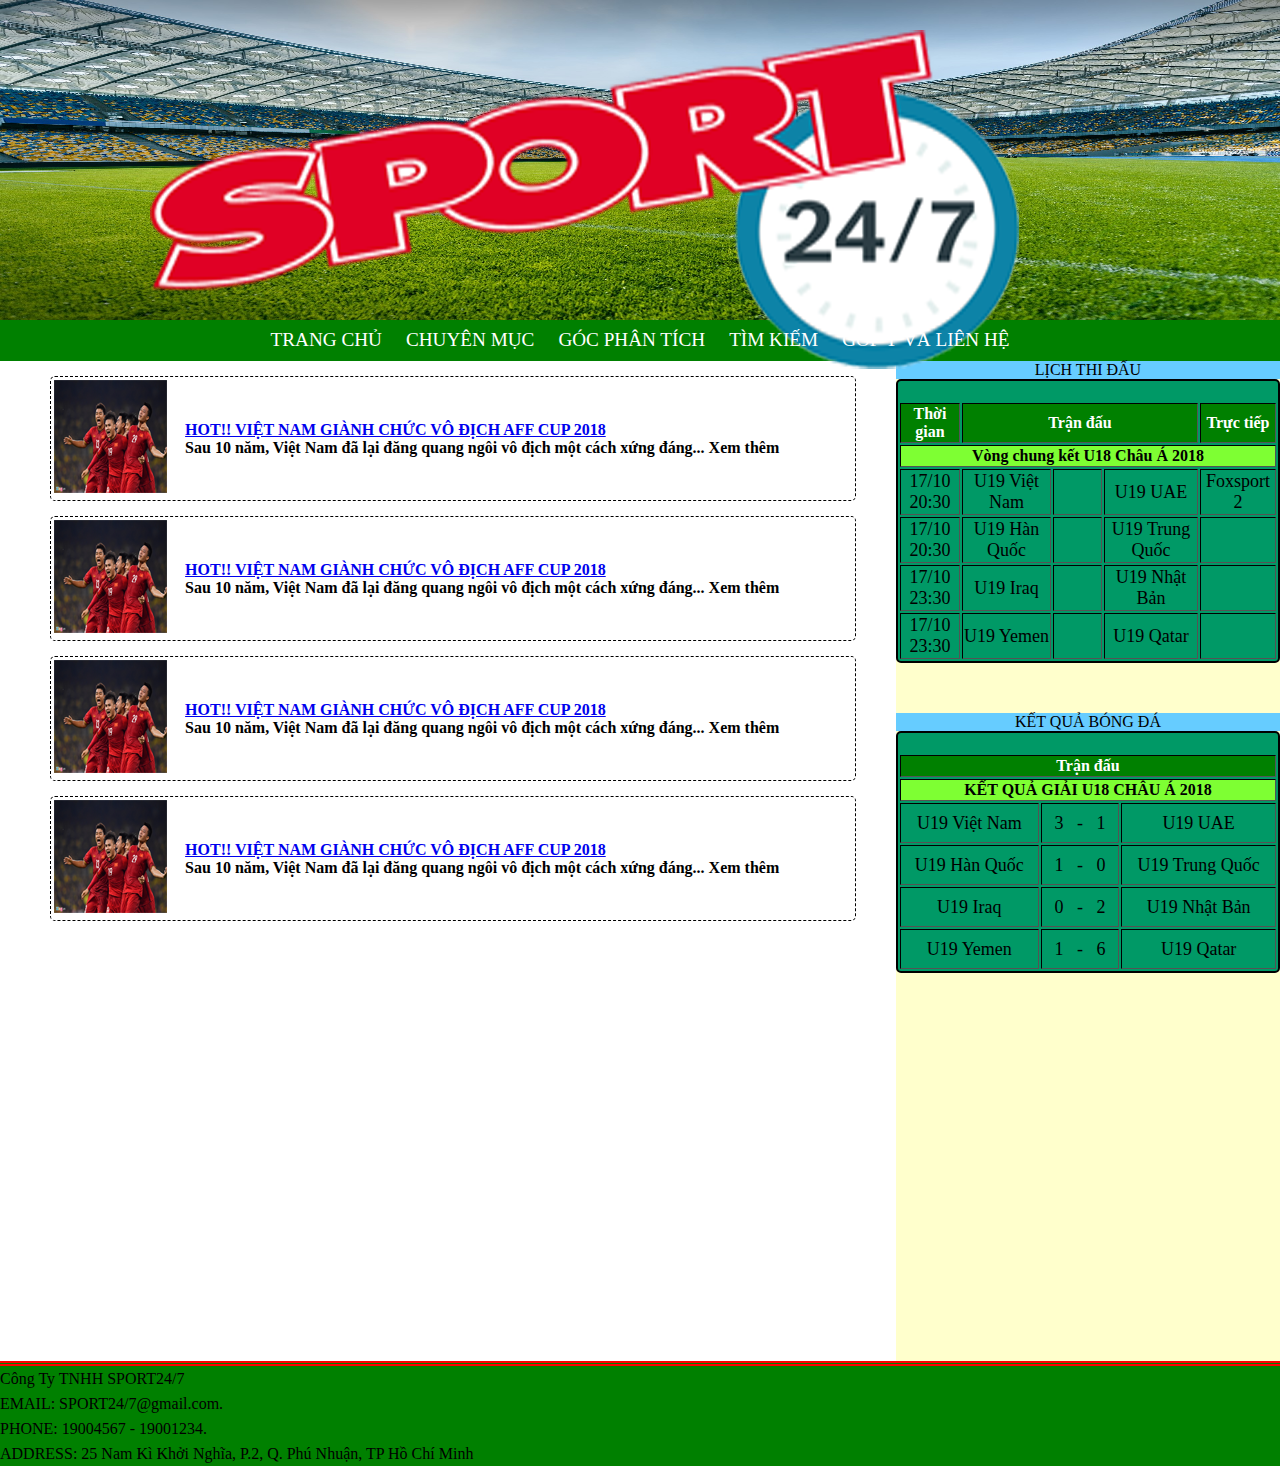
<file: Bongdapage.html>
<!DOCTYPE html>
<html>
<div class="container">
	<meta charset="utf-8">
	<link rel="stylesheet" type="text/css" href="layout.css">
<head>
	<title>Trang Thể Thao SPORT24/7</title>
</head>
<body>
	<header>
		<div class="company">
			<img src="abc1.png">
		</div>
	</header>
	<nav>
		<div class="menu">
			<ul>
				<li><a href="index.html">TRANG CHỦ</a></li>
				<li><a href="">CHUYÊN MỤC</a>
					<ul>
						<li><a href="bongdapage.html">BÓNG ĐÁ</a></li>
						<li><a href="#">BÓNG RỔ</a></li>
						<li><a href="#">TENNIS</a></li>
						<li><a href="#">THỂ THAO TỔNG HỢP</a></li>
					</ul>
				</li>
				<li><a href="">GÓC PHÂN TÍCH</a>
					<ul>
						<li><a href="#">CHIẾN THUẬT</a></li>
						<li><a href="#">TIN CHUYỂN NHƯỢNG</a></li>
						<li><a href="#">HẬU TRƯỜNG</a></li>
					</ul>
				</li>
				<li><a href="">TÌM KIẾM</a></li>
				<li><a href="">GÓP Ý VÀ LIÊN HỆ</a></li>
			</ul>
		</div>
	</nav>
	<article>
		<div class="col-26">
			<table class="thethao">
				<tr>
					<th><img src="vn1.png"></th>
					<TH><a href="#">HOT!! VIỆT NAM GIÀNH CHỨC VÔ ĐỊCH AFF CUP 2018</a>
						<br>
					Sau 10 năm, Việt Nam đã lại đăng quang ngôi vô địch một cách xứng đáng... Xem thêm</TH>

				</tr>
			</table>
		</div>
		<div class="col-26">
			<table class="thethao">
				<tr>
					<th><img src="vn1.png"></th>
					<TH><a href="#">HOT!! VIỆT NAM GIÀNH CHỨC VÔ ĐỊCH AFF CUP 2018</a>
						<br>
					Sau 10 năm, Việt Nam đã lại đăng quang ngôi vô địch một cách xứng đáng... Xem thêm</TH>

				</tr>
			</table>
		</div>
		<div class="col-26">
			<table class="thethao">
				<tr>
					<th><img src="vn1.png"></th>
					<TH><a href="#">HOT!! VIỆT NAM GIÀNH CHỨC VÔ ĐỊCH AFF CUP 2018</a>
						<br>
					Sau 10 năm, Việt Nam đã lại đăng quang ngôi vô địch một cách xứng đáng... Xem thêm</TH>

				</tr>
			</table>
		</div>
		<div class="col-26">
			<table class="thethao">
				<tr>
					<th><img src="vn1.png"></th>
					<TH><a href="#">HOT!! VIỆT NAM GIÀNH CHỨC VÔ ĐỊCH AFF CUP 2018</a>
						<br>
					Sau 10 năm, Việt Nam đã lại đăng quang ngôi vô địch một cách xứng đáng... Xem thêm</TH>

				</tr>
			</table>
		</div>
	</article>
	<aside>
		<div class="tieude2">
			LỊCH THI ĐẤU
		</div>
		<table class="lich" border="1">
		<tr class="head1">
			<th>Thời gian</th>
			<th colspan="3">Trận đấu</th>
			<th>Trực tiếp</th>
		</tr>
		<tr class="tieude1">
			<th colspan="5">Vòng chung kết U18 Châu Á 2018</th>
		</tr>
		<tr class="body1">
			<td>17/10 <br> 20:30</td>
			<td>U19 Việt Nam</td>
			<td>&nbsp;&nbsp;&nbsp;&nbsp;&nbsp;&nbsp;&nbsp;&nbsp;&nbsp;&nbsp;</td>
			<td>U19 UAE</td>
			<td>Foxsport 2</td>
		</tr>
		<tr class="body1">
			<td>17/10 <br> 20:30</td>
			<td>U19 Hàn Quốc</td>
			<td>&nbsp;&nbsp;&nbsp;&nbsp;&nbsp;&nbsp;&nbsp;&nbsp;&nbsp;&nbsp;</td>
			<td>U19 Trung Quốc</td>
			<td></td>
		</tr>
		<tr class="body1">
			<td>17/10 <br> 23:30</td>
			<td>U19 Iraq</td>
			<td>&nbsp;&nbsp;&nbsp;&nbsp;&nbsp;&nbsp;&nbsp;&nbsp;&nbsp;&nbsp;</td>
			<td>U19 Nhật Bản</td>
			<td></td>
		</tr>
		<tr class="body1">
			<td>17/10 <br> 23:30</td>
			<td>U19 Yemen</td>
			<td>&nbsp;&nbsp;&nbsp;&nbsp;&nbsp;&nbsp;&nbsp;&nbsp;&nbsp;&nbsp;</td>
			<td>U19 Qatar</td>
			<td></td>
		</tr>
	</table>
	<div class="bangthidau">
		<div class="tieude2">
			KẾT QUẢ BÓNG ĐÁ
		</div>
				<table class="lich" border="1">
		<tr class="head1">
			<th colspan="3">Trận đấu</th>
		</tr>
		<tr class="tieude1">
			<th colspan="5">KẾT QUẢ GIẢI U18 CHÂU Á 2018</th>
		</tr>
		<tr class="body1">
			<td>U19 Việt Nam</td>
			<td>&nbsp;3&nbsp;&nbsp;&nbsp;-&nbsp;&nbsp;&nbsp;1&nbsp;</td>
			<td>U19 UAE</td>
		</tr>
		<tr class="body1">
			<td>U19 Hàn Quốc</td>
			<td>&nbsp;1&nbsp;&nbsp;&nbsp;-&nbsp;&nbsp;&nbsp;0&nbsp;</td>
			<td>U19 Trung Quốc</td>
		</tr>
		<tr class="body1">
			<td>U19 Iraq</td>
			<td>&nbsp;0&nbsp;&nbsp;&nbsp;-&nbsp;&nbsp;&nbsp;2&nbsp;</td>
			<td>U19 Nhật Bản</td>
		</tr>
		<tr class="body1">
			<td>U19 Yemen</td>
			<td>&nbsp;1&nbsp;&nbsp;&nbsp;-&nbsp;&nbsp;&nbsp;6&nbsp;</td>
			<td>U19 Qatar</td>
		</tr>
	</table>
	</div>

	</aside>
</body>
<footer>
	Công Ty TNHH SPORT24/7<br>
	EMAIL: SPORT24/7@gmail.com.<br>
	PHONE: 19004567 - 19001234.<br>
	ADDRESS: 25 Nam Kì Khởi Nghĩa, P.2, Q. Phú Nhuận, TP Hồ Chí Minh
</footer>
</html>
</file>
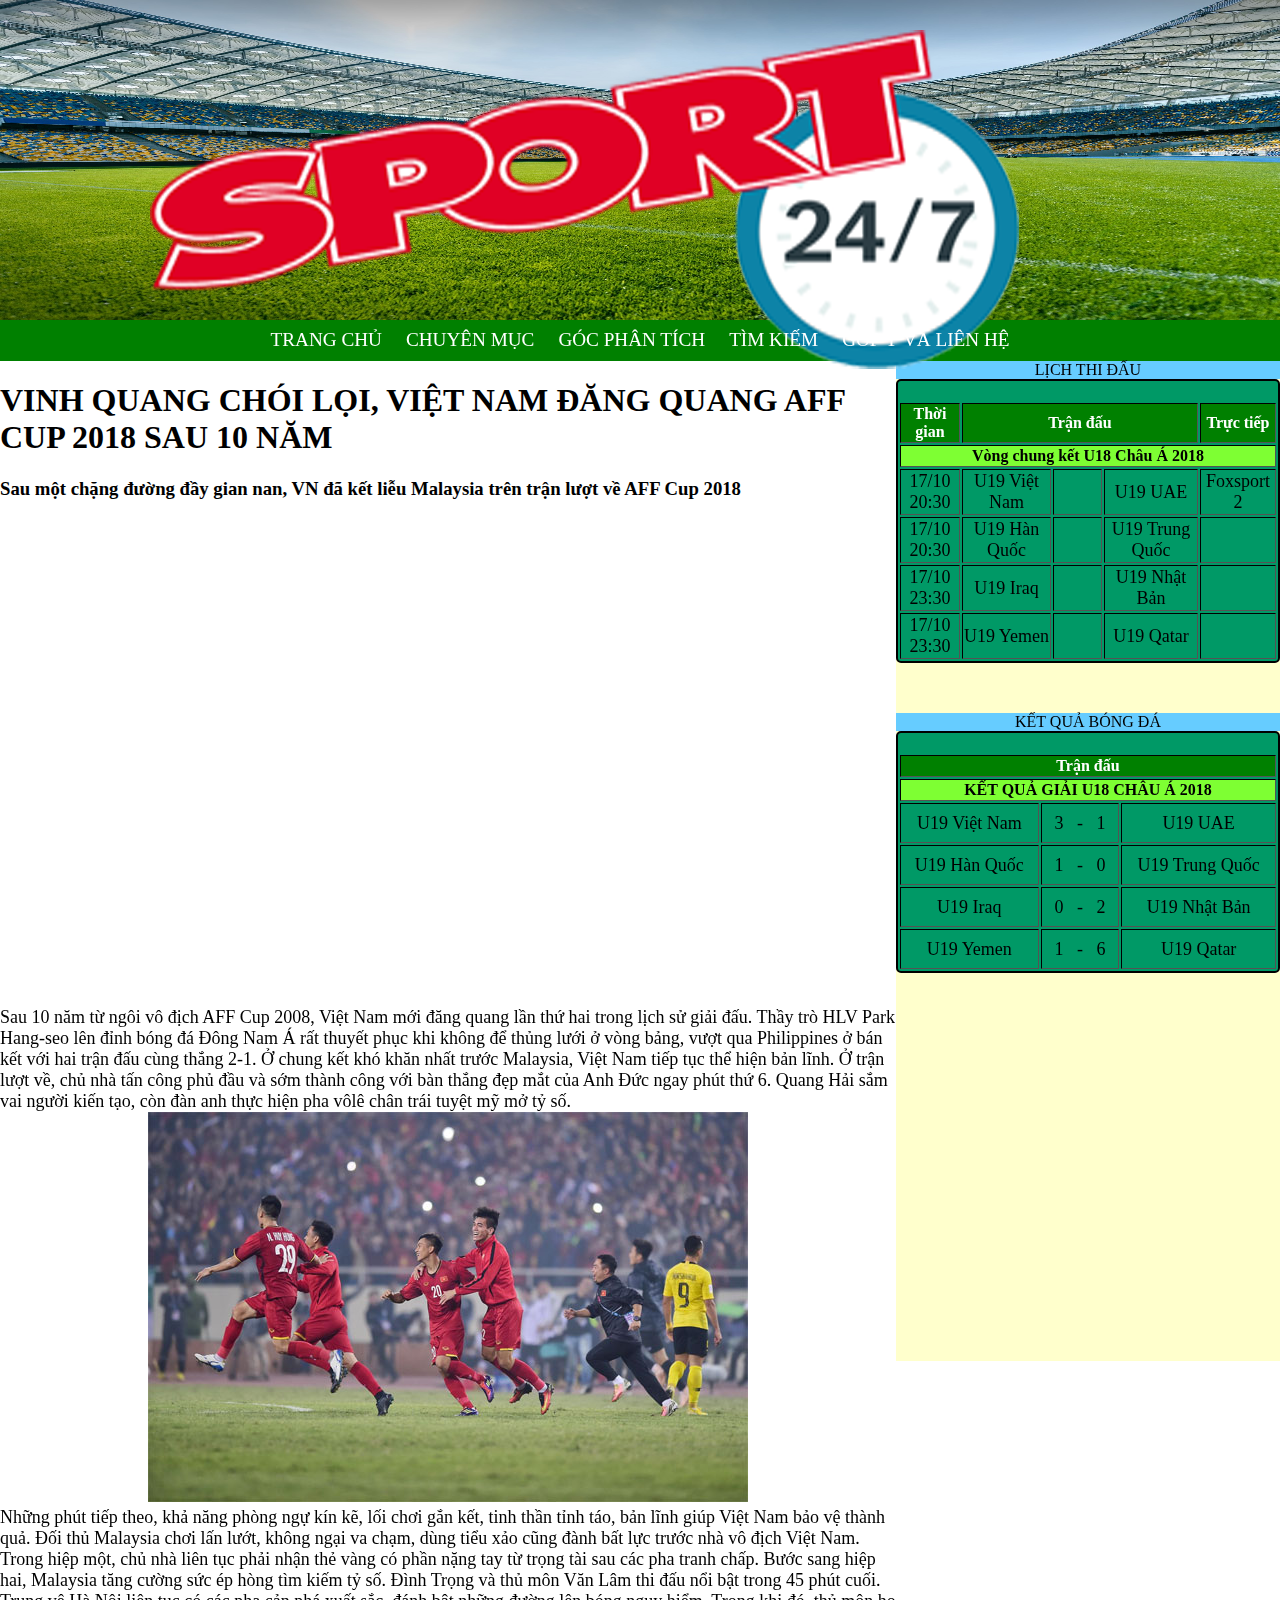
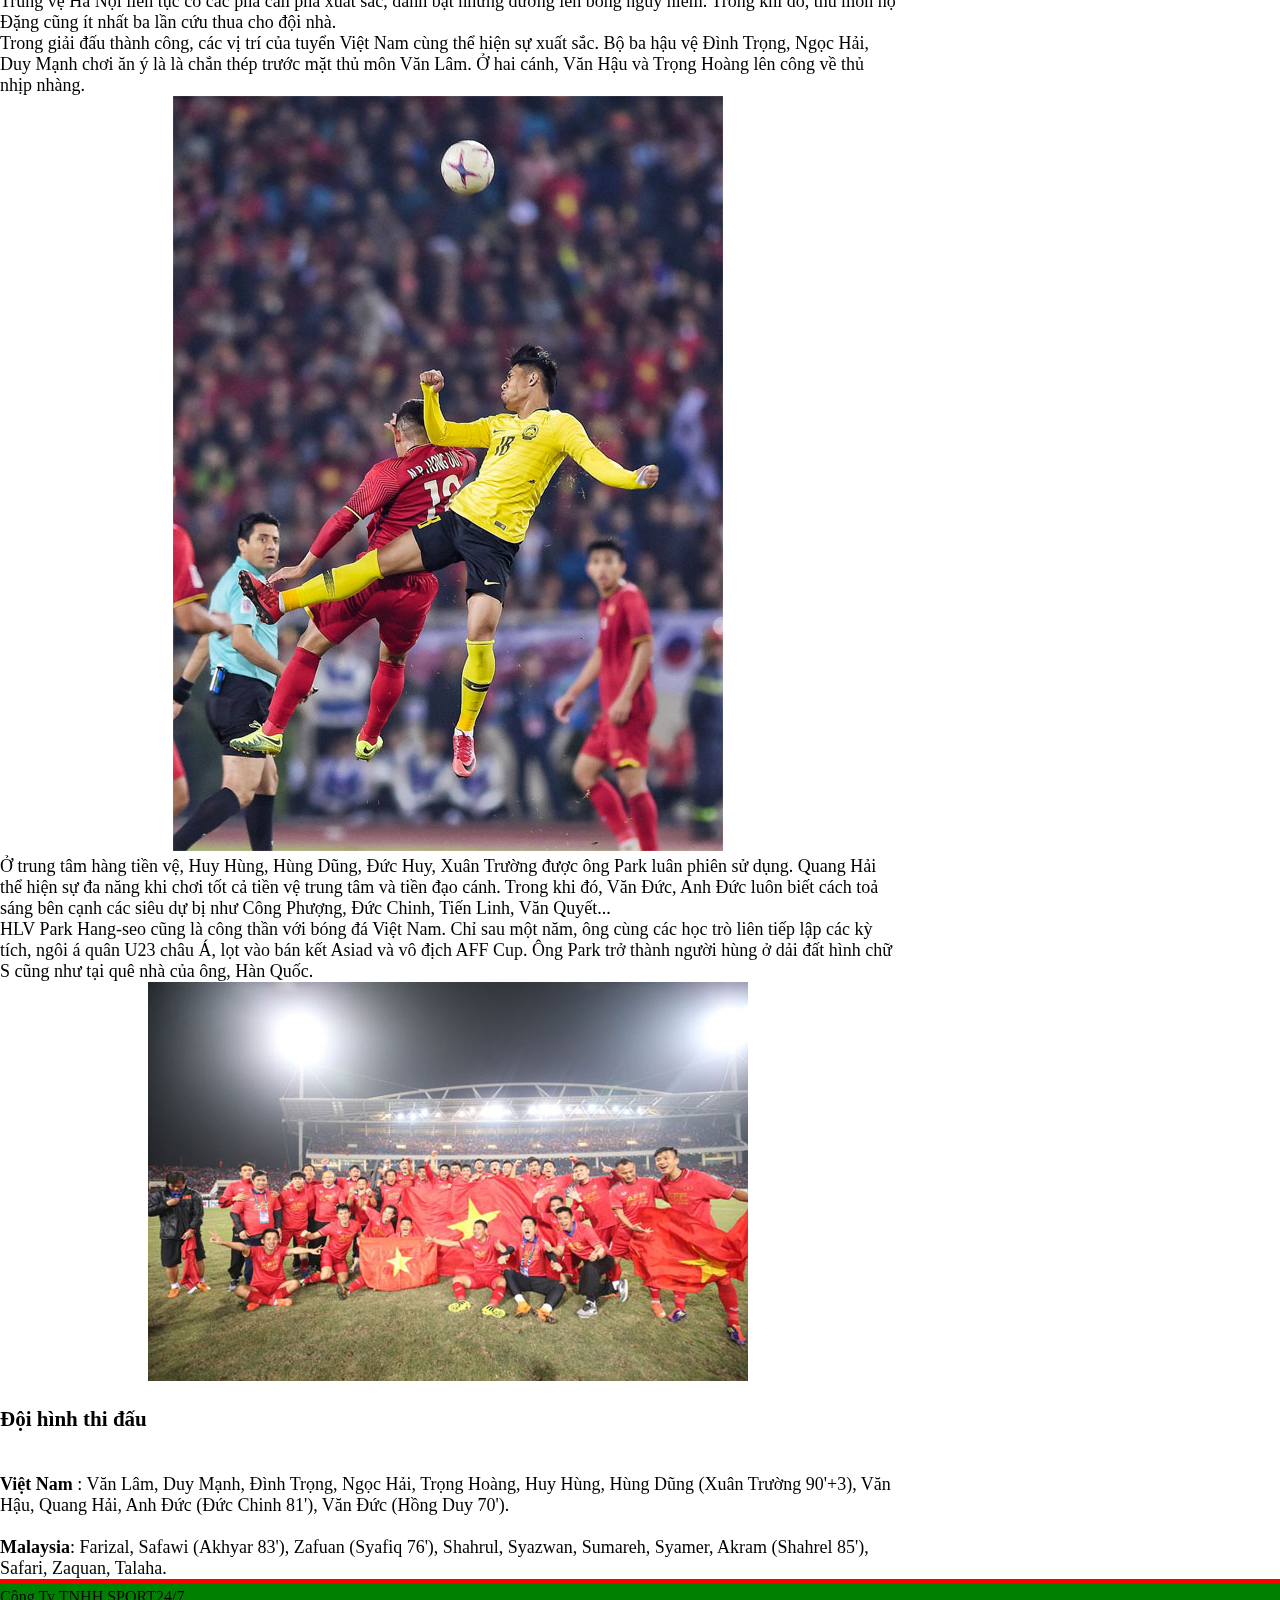
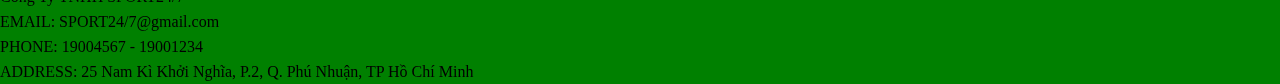
<file: news.html>
<!DOCTYPE html>
<div class="container">
	<meta charset="utf-8">
	<link rel="stylesheet" type="text/css" href="layout.css">
<head>
	<title>Trang Thể Thao SPORT24/7</title>
</head>
<body>
	<header>
		<div class="company">
			<img src="abc1.png">
		</div>
	</header>
	<nav>
		<div class="menu">
			<ul>
				<li><a href="index.html">TRANG CHỦ</a></li>
				<li><a href="">CHUYÊN MỤC</a>
					<ul>
						<li><a href="bongdapage.html">BÓNG ĐÁ</a></li>
						<li><a href="#">BÓNG RỔ</a></li>
						<li><a href="#">TENNIS</a></li>
						<li><a href="#">THỂ THAO TỔNG HỢP</a></li>
					</ul>
				</li>
				<li><a href="">GÓC PHÂN TÍCH</a>
					<ul>
						<li><a href="#">CHIẾN THUẬT</a></li>
						<li><a href="#">TIN CHUYỂN NHƯỢNG</a></li>
						<li><a href="#">HẬU TRƯỜNG</a></li>
					</ul>
				</li>
				<li><a href="">TÌM KIẾM</a></li>
				<li><a href="">GÓP Ý VÀ LIÊN HỆ</a></li>
			</ul>
		</div>
	</nav>
	<article>
		<div class="baiviet">
			<div class="tieudenews">
				<h1>VINH QUANG CHÓI LỌI, VIỆT NAM ĐĂNG QUANG AFF CUP 2018 SAU 10 NĂM</h1>
			</div>
			<div class="modau">
				<h3>Sau một chặng đường đầy gian nan, VN đã kết liễu Malaysia trên trận lượt về AFF Cup 2018</h3>
			</div>
			<div class="noidung">
				<div class="video">
					<iframe width="859" height="483" src="https://www.youtube.com/embed/eX4NujVPtAE" frameborder="0" allow="accelerometer; autoplay; encrypted-media; gyroscope; picture-in-picture" allowfullscreen></iframe>
				</div>
				Sau 10 năm từ ngôi vô địch AFF Cup 2008, Việt Nam mới đăng quang lần thứ hai trong lịch sử giải đấu. Thầy trò HLV Park Hang-seo lên đỉnh bóng đá Đông Nam Á rất thuyết phục khi không để thủng lưới ở vòng bảng, vượt qua Philippines ở bán kết với hai trận đấu cùng thắng 2-1. Ở chung kết khó khăn nhất trước Malaysia, Việt Nam tiếp tục thể hiện bản lĩnh.
				Ở trận lượt về, chủ nhà tấn công phủ đầu và sớm thành công với bàn thắng đẹp mắt của Anh Đức ngay phút thứ 6. Quang Hải sắm vai người kiến tạo, còn đàn anh thực hiện pha vôlê chân trái tuyệt mỹ mở tỷ số.<br>
				<div class="hinh">
				<img src="vn2.jpg"><br>
				</div>
				Những phút tiếp theo, khả năng phòng ngự kín kẽ, lối chơi gắn kết, tinh thần tỉnh táo, bản lĩnh giúp Việt Nam bảo vệ thành quả. Đối thủ Malaysia chơi lấn lướt, không ngại va chạm, dùng tiểu xảo cũng đành bất lực trước nhà vô địch Việt Nam.<br>

				Trong hiệp một, chủ nhà liên tục phải nhận thẻ vàng có phần nặng tay từ trọng tài sau các pha tranh chấp. Bước sang hiệp hai, Malaysia tăng cường sức ép hòng tìm kiếm tỷ số. Đình Trọng và thủ môn Văn Lâm thi đấu nổi bật trong 45 phút cuối.<br>

				Trung vệ Hà Nội liên tục có các pha cản phá xuất sắc, đánh bật những đường lên bóng nguy hiểm. Trong khi đó, thủ môn họ Đặng cũng ít nhất ba lần cứu thua cho đội nhà. <br>
				Trong giải đấu thành công, các vị trí của tuyển Việt Nam cùng thể hiện sự xuất sắc. Bộ ba hậu vệ Đình Trọng, Ngọc Hải, Duy Mạnh chơi ăn ý là là chắn thép trước mặt thủ môn Văn Lâm. Ở hai cánh, Văn Hậu và Trọng Hoàng lên công về thủ nhịp nhàng. <br>
				<div class="hinh">
				<img src="vn6.jpg"><br>
				</div>
				Ở trung tâm hàng tiền vệ, Huy Hùng, Hùng Dũng, Đức Huy, Xuân Trường được ông Park luân phiên sử dụng. Quang Hải thể hiện sự đa năng khi chơi tốt cả tiền vệ trung tâm và tiền đạo cánh. Trong khi đó, Văn Đức, Anh Đức luôn biết cách toả sáng bên cạnh các siêu dự bị như Công Phượng, Đức Chinh, Tiến Linh, Văn Quyết...<br>
				HLV Park Hang-seo cũng là công thần với bóng đá Việt Nam. Chỉ sau một năm, ông cùng các học trò liên tiếp lập các kỳ tích, ngôi á quân U23 châu Á, lọt vào bán kết Asiad và vô địch AFF Cup. Ông Park trở thành người hùng ở dải đất hình chữ S cũng như tại quê nhà của ông, Hàn Quốc.<br>
				<div class="hinh">
				<img src="vn3.jpg"><br>
				</div>
				<h3>Đội hình thi đấu</h3><br>
				<strong>Việt Nam</strong> : Văn Lâm, Duy Mạnh, Đình Trọng, Ngọc Hải, Trọng Hoàng, Huy Hùng, Hùng Dũng (Xuân Trường 90'+3), Văn Hậu, Quang Hải, Anh Đức (Đức Chinh 81'), Văn Đức (Hồng Duy 70').<br>
				<br>
				<strong>Malaysia</strong>: Farizal, Safawi (Akhyar 83'), Zafuan (Syafiq 76'), Shahrul, Syazwan, Sumareh, Syamer, Akram (Shahrel 85'), Safari, Zaquan, Talaha.
			</div>
	
	</article>
	<aside>
		<div class="tieude2">
			LỊCH THI ĐẤU
		</div>
		<table class="lich" border="1">
		<tr class="head1">
			<th>Thời gian</th>
			<th colspan="3">Trận đấu</th>
			<th>Trực tiếp</th>
		</tr>
		<tr class="tieude1">
			<th colspan="5">Vòng chung kết U18 Châu Á 2018</th>
		</tr>
		<tr class="body1">
			<td>17/10 <br> 20:30</td>
			<td>U19 Việt Nam</td>
			<td>&nbsp;&nbsp;&nbsp;&nbsp;&nbsp;&nbsp;&nbsp;&nbsp;&nbsp;&nbsp;</td>
			<td>U19 UAE</td>
			<td>Foxsport 2</td>
		</tr>
		<tr class="body1">
			<td>17/10 <br> 20:30</td>
			<td>U19 Hàn Quốc</td>
			<td>&nbsp;&nbsp;&nbsp;&nbsp;&nbsp;&nbsp;&nbsp;&nbsp;&nbsp;&nbsp;</td>
			<td>U19 Trung Quốc</td>
			<td></td>
		</tr>
		<tr class="body1">
			<td>17/10 <br> 23:30</td>
			<td>U19 Iraq</td>
			<td>&nbsp;&nbsp;&nbsp;&nbsp;&nbsp;&nbsp;&nbsp;&nbsp;&nbsp;&nbsp;</td>
			<td>U19 Nhật Bản</td>
			<td></td>
		</tr>
		<tr class="body1">
			<td>17/10 <br> 23:30</td>
			<td>U19 Yemen</td>
			<td>&nbsp;&nbsp;&nbsp;&nbsp;&nbsp;&nbsp;&nbsp;&nbsp;&nbsp;&nbsp;</td>
			<td>U19 Qatar</td>
			<td></td>
		</tr>
	</table>
	<div class="bangthidau">
		<div class="tieude2">
			KẾT QUẢ BÓNG ĐÁ
		</div>
				<table class="lich" border="1">
		<tr class="head1">
			<th colspan="3">Trận đấu</th>
		</tr>
		<tr class="tieude1">
			<th colspan="5">KẾT QUẢ GIẢI U18 CHÂU Á 2018</th>
		</tr>
		<tr class="body1">
			<td>U19 Việt Nam</td>
			<td>&nbsp;3&nbsp;&nbsp;&nbsp;-&nbsp;&nbsp;&nbsp;1&nbsp;</td>
			<td>U19 UAE</td>
		</tr>
		<tr class="body1">
			<td>U19 Hàn Quốc</td>
			<td>&nbsp;1&nbsp;&nbsp;&nbsp;-&nbsp;&nbsp;&nbsp;0&nbsp;</td>
			<td>U19 Trung Quốc</td>
		</tr>
		<tr class="body1">
			<td>U19 Iraq</td>
			<td>&nbsp;0&nbsp;&nbsp;&nbsp;-&nbsp;&nbsp;&nbsp;2&nbsp;</td>
			<td>U19 Nhật Bản</td>
		</tr>
		<tr class="body1">
			<td>U19 Yemen</td>
			<td>&nbsp;1&nbsp;&nbsp;&nbsp;-&nbsp;&nbsp;&nbsp;6&nbsp;</td>
			<td>U19 Qatar</td>
		</tr>
	</table>
	</div>
	</aside>
</body>
<footer>
	Công Ty TNHH SPORT24/7<br>
	EMAIL: SPORT24/7@gmail.com<br>
	PHONE: 19004567 - 19001234<br>
	ADDRESS: 25 Nam Kì Khởi Nghĩa, P.2, Q. Phú Nhuận, TP Hồ Chí Minh
</footer>
</html>
</file>
<file: layout.css>
body{
	padding: 0px;
	margin: 0px;
}
.container{
	max-width: 1920px;
	height: 1000PX;
	margin: 0 auto;
	position: relative;
}
.container> header{
	position: relative;
	height/width =1/4;
	background-image: url("1.jpg");
	background-size: 100% 100%;
	height: 0px;
	padding-bottom: 25%;
}
.container> nav{
	line-height: 40px;
	background-color: green;
	color: white;
	text-align: left;
	font-variant: small-caps;
}
.container> article{
	min-height: 100%;
	width: 70%;
	background-color: white;
	float: left;
}
.container> aside{
	min-height: 100%;
	width: 30%;
	background-color: #FFFFCC;
	float: right;
}
.container>footer{
	border-top:5px double red;
	line-height:25px;
	background-color:green;
	text-align:left;
	font-variant:large;
	clear:both;
}
.container>nav>a{
	color:white;
	text-decoration:none;
	margin:0 10px;
}
.container>nav>a{
	color:yellow;
	text-decoration:underline;

}
iframe[name=page]{
	width: 100%;
	min-height: 400px;
}
.vmenu{
	padding: 0px;
	margin: 5px;
	list-style: none;
	border-radius: 3px;
	box-shadow: 0 0 2px gray;
}
.vmenu a{
	background-color: white;
	display: block;
	border-bottom: 1px dotted orangered;
	color: orangered;
	font-variant: small-caps;
	font-size: larger;
	text-decoration: none;
	padding: 8px 5px 8px 30px;
}
.vmenu a:hover{

	border-bottom: 1px dotted white;
	background-color: orangered;
	color: white;
	font-weight: bold;
}
.col-25{
	padding-top:15px; 
	width: 100%;
	float: left;
}
.news{
	border-radius: 10px;
	box-shadow: 0 0 5px gray;
	margin: 10px;
	padding: 10px;
	text-align: left;
	position: relative;
}
.top-right{
	position: absolute;
	top: 0px;
	right:0px;
	background-color: orangered;
	line-height: 20px;
	font-size: 20px;
}
.company{
	position: absolute;
	left: 100px;
	padding-top: 30px;

}
.menu>ul>li{
	display: inline-block;
	position: relative;
}
.menu>ul>li>a{
	display: block;
	text-decoration: none;
	font-variant: small-caps;
	font-size: larger;
	color: white;
	padding: 0 10px;
	line-height: 40px;
}
.menu>ul{
	padding: 0px;
	margin: 0px;
	list-style: none;
	border-radius: 3px;
	background-color: green;
	text-align: center;	
}
.menu>ul>li>a:hover{
	color: blue;
}
.menu ul ul{
	background-color: white;
	position: absolute;
	display: none;
	padding: 0px;
	margin: 0px;
	list-style: none;
	border-radius: 3px;
	width: 200px;
	box-shadow: 0 0 1px gray;

}
.menu ul ul a{
	color: green;
	display: block;
	line-height: 30px;
	text-decoration: none;
	font-variant: small-caps;
	font-size: large;
	padding: 0 10px;

}
.menu>ul>li:hover>ul{
	display: block;
	z-index: 1;
}
.menu ul ul a:hover{
	background-color: green;
	color: white;
}
table{
	width: 100%;
	border-radius: 5px;
	text-align: left;
	border: 2px solid black;
}
.tieude{
	background-color: #00FF00;
	color:white;
	text-align: center;
}
.col-26{
	padding-top:15px; 
	width: 90%;
	padding-left: 50px;
	float: left;
}
.thethao{
	border: dashed;
	border-width: 1px;
	text-align: left; 
}
.head1{
	background:green;
	color: white;
	text-align: center;
}
.tieude1{
	background: #7EFF33;
	color: black;
	max-width: 100%;
	text-align: center;
}
.lich{
	width: 100%;
	height: 100%;
	background-color: #009966;
	padding-top: 20px;
}
.body1{
	width: 30px;
	height: 40px;
	text-align: center;
	font-size: large;
}
.bangthidau{
	padding-top: 50px;
}
.tieude2{
	background: #66CCFF;
	color: black;
	max-width: 100%;
	text-align: center;
}
.newsbongro{
	border-radius: 10px;
	box-shadow: 0 0 5px gray;
	margin: 10px;
	padding: 10px;
	text-align: left;
	position: relative;
}
.hinh{
	text-align: center;
}
.video{
	text-align: center;
}
.noidung{
	text-align: left;
	font-size: large;
}
</file>
